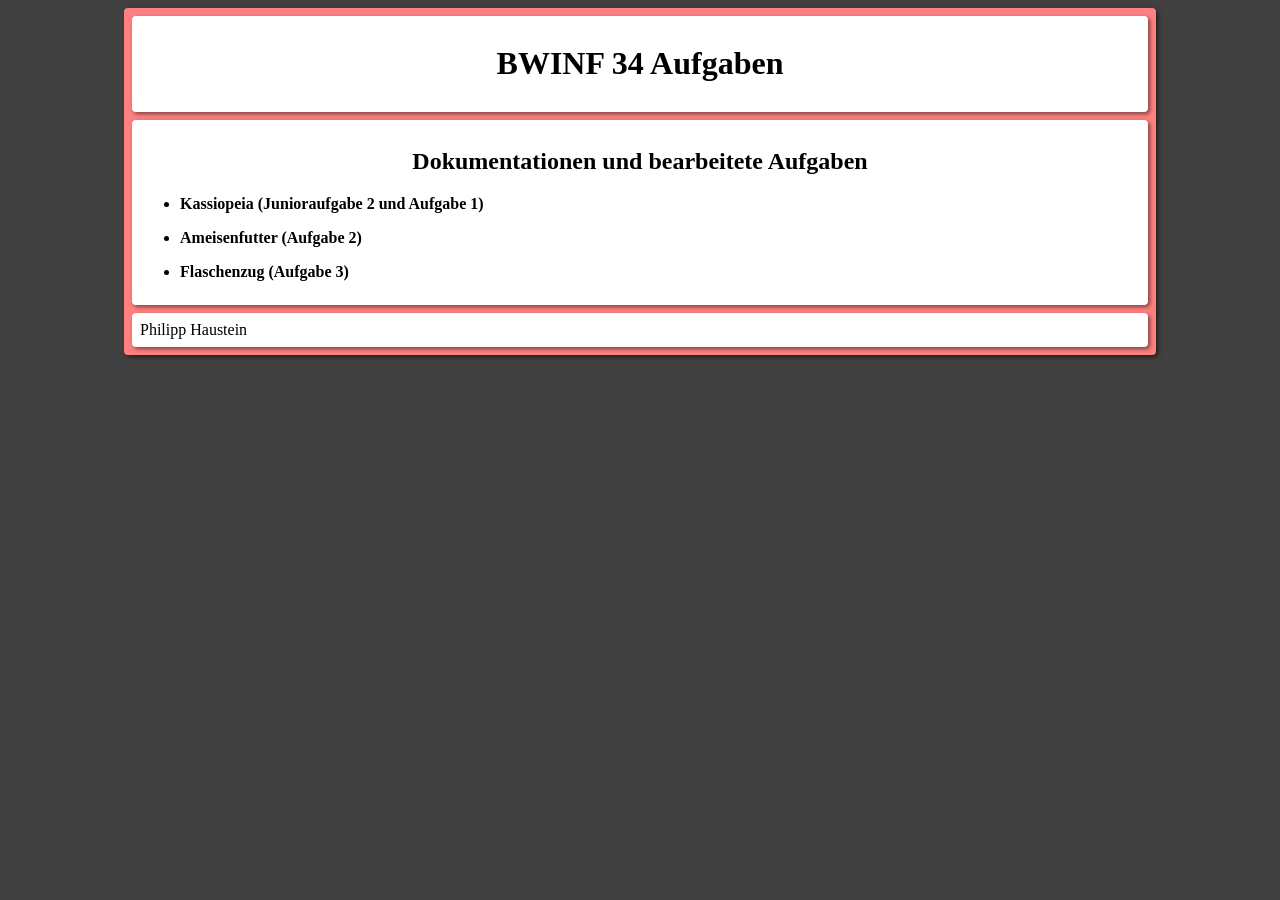
<file: index.html>
<!DOCTYPE html>
<!--
To change this license header, choose License Headers in Project Properties.
To change this template file, choose Tools | Templates
and open the template in the editor.
-->
<html>
    <head>
        <title>BWINF 34 Aufgaben</title>
        <meta charset="UTF-8">
        <link rel="stylesheet" href="index.css"/>
    </head>
    <body>
        <div id="main">
            <header>
                <h1>BWINF 34 Aufgaben</h1>
            </header>
            <article>
                <h2>Dokumentationen und bearbeitete Aufgaben</h2>
                <ul>
                    <p><li><strong><a class="blacklink" href="Kassiopeia/KassiopeiaDoc.html">Kassiopeia (Junioraufgabe 2 und Aufgabe 1)</a></strong></li></p>
                    <p><li><strong><a class="blacklink" href="Ameisenfutter/AmeisenfutterDoc.html">Ameisenfutter (Aufgabe 2)</a></strong></li></p>
                    <p><li><strong><a class="blacklink" href="Flaschenzug/FlaschenzugDoc.html">Flaschenzug (Aufgabe 3)</a></strong></li></p>
                </ul>
            </article>
            <footer>
                Philipp Haustein
            </footer>
        </div>
    </body>
</html>
</file>
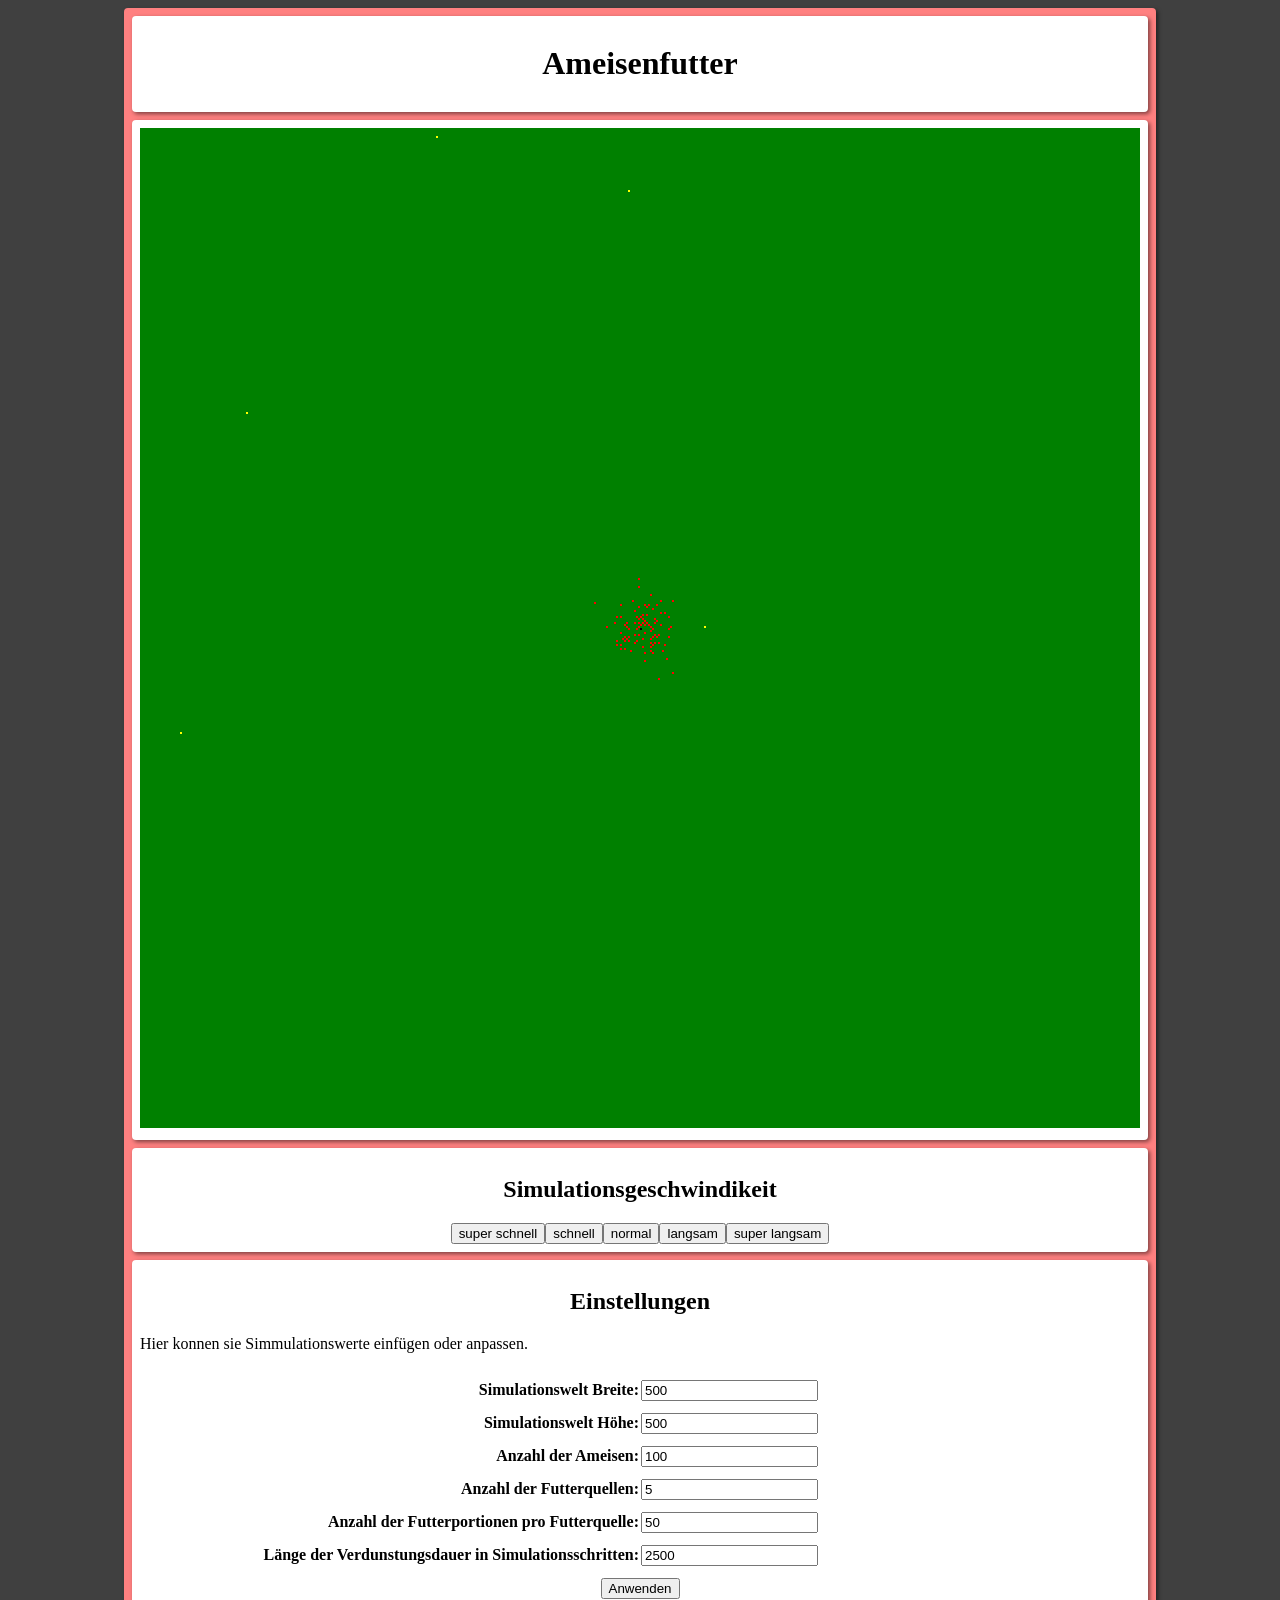
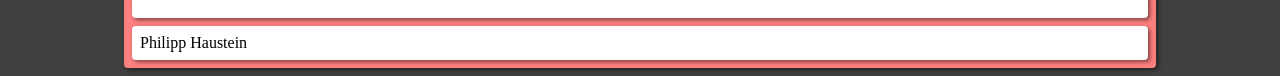
<file: Ameisenfutter/Ameisenfutter.html>
<!DOCTYPE html>
<html>
    <head>
        <title>Ameisenfutter</title>
        <meta charset="UTF-8">
        <link rel="stylesheet" href="../index.css"/>
        <script src="Src/Ant.js"></script>
        <script src="Src/Food.js"></script>
        <script src="Src/World.js"></script>
        <script src="Src/Ameisenfutter.js"></script>
    </head>
    <body onload="onload()" onunload="onunload()">
        <div id="main">
            <header>
                <h1>Ameisenfutter</h1>
            </header>
            <article id="article">
                <div id="content" style="display: table; margin-left:auto; margin-right: auto;">
                    <canvas width="1000" height="1000" id="canvas"></canvas>
                </div>
            </article>
            <article>
                <h2>Simulationsgeschwindikeit</h2>
                <div style="display: table; margin-left:auto; margin-right: auto;">
                    <button onclick="setspeed(2)">super schnell</button>
                    <button onclick="setspeed(5)">schnell</button>
                    <button onclick="setspeed(10)">normal</button>
                    <button onclick="setspeed(25)">langsam</button>
                    <button onclick="setspeed(50)">super langsam</button>
                </div>
            </article>
            <article>
                <h2>Einstellungen</h2>
                <p>
                    Hier konnen sie Simmulationswerte einfügen oder anpassen.
                </p>
                <div style="display: table; margin-left:auto; margin-right: auto;">
                    <form action="javascript:void(0);" method="get" onsubmit="update(event)">
                        <table width="1000px" style="border-collapse: separate;border-spacing: 0 10px;">
                            <tr>
                                <td width="50%" style="text-align: right;"><strong>Simulationswelt Breite:</strong></td>
                                <td width="50%"><input type="text" name="sizex" value="500"/></td>
                            </tr>
                            <tr>
                                <td width="50%" style="text-align: right;"><strong>Simulationswelt Höhe:</strong></td>
                                <td width="50%"><input type="text" name="sizey" value="500"/></td>
                            </tr>
                            <tr>
                                <td width="50%" style="text-align: right;"><strong>Anzahl der Ameisen:</strong></td>
                                <td width="50%"><input type="text" name="a_count" value="100"/></td>
                            </tr>
                            <tr>
                                <td width="50%" style="text-align: right;"><strong>Anzahl der Futterquellen:</strong></td>
                                <td width="50%"><input type="text" name="f_count" value="5"/></td>
                            </tr>
                            <tr>
                                <td width="50%" style="text-align: right;"><strong>Anzahl der Futterportionen pro Futterquelle:</strong></td>
                                <td width="50%"><input type="text" name="f_amount" value="50"/></td>
                            </tr>
                            <tr>
                                <td width="50%" style="text-align: right;"><strong>Länge der Verdunstungsdauer in Simulationsschritten:</strong></td>
                                <td width="50%"><input type="text" name="p_duration" value="2500"/></td>
                            </tr>
                            <tr>
                                <td colspan="2" style="text-align: center;"><input type="submit" value="Anwenden"/></td>
                            </tr>
                        </table>
                    </form>
                </div>
            </article>
            <footer>
                Philipp Haustein
            </footer>
        </div>
    </body>
</html>
</file>
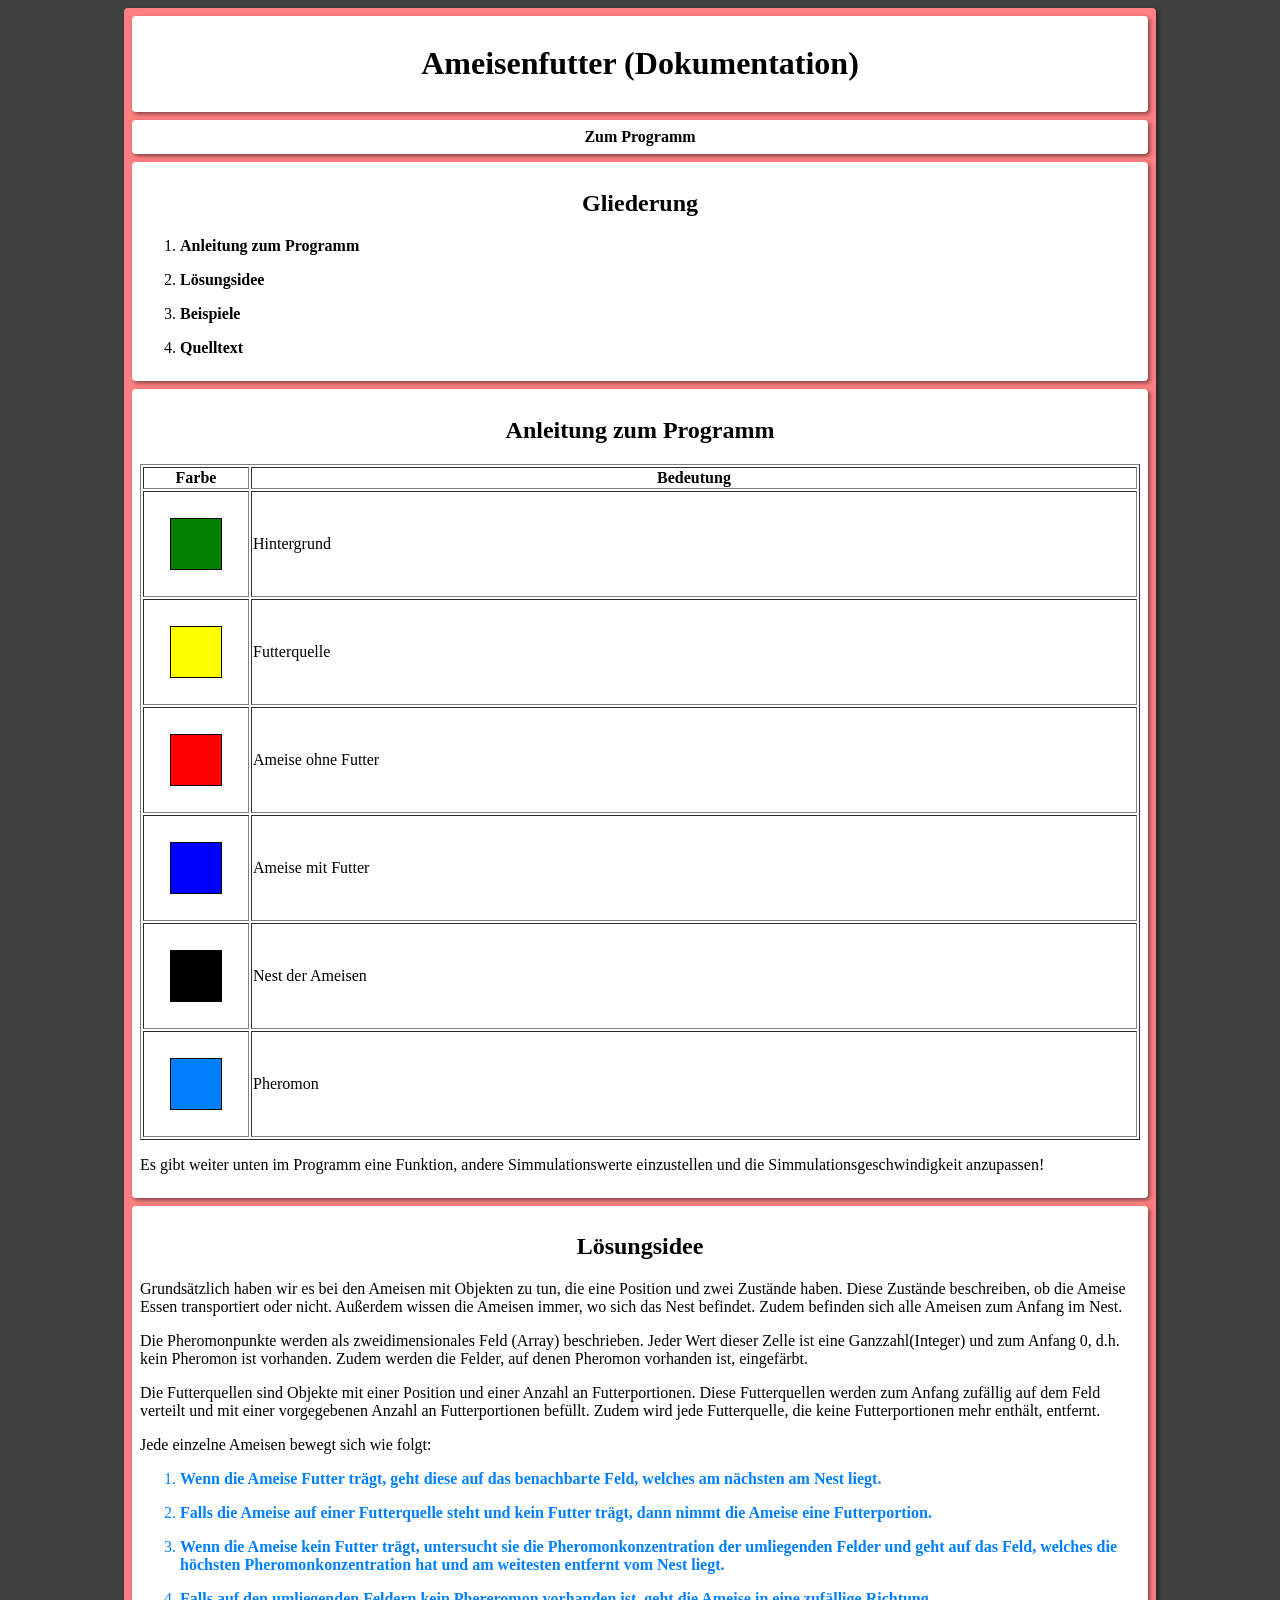
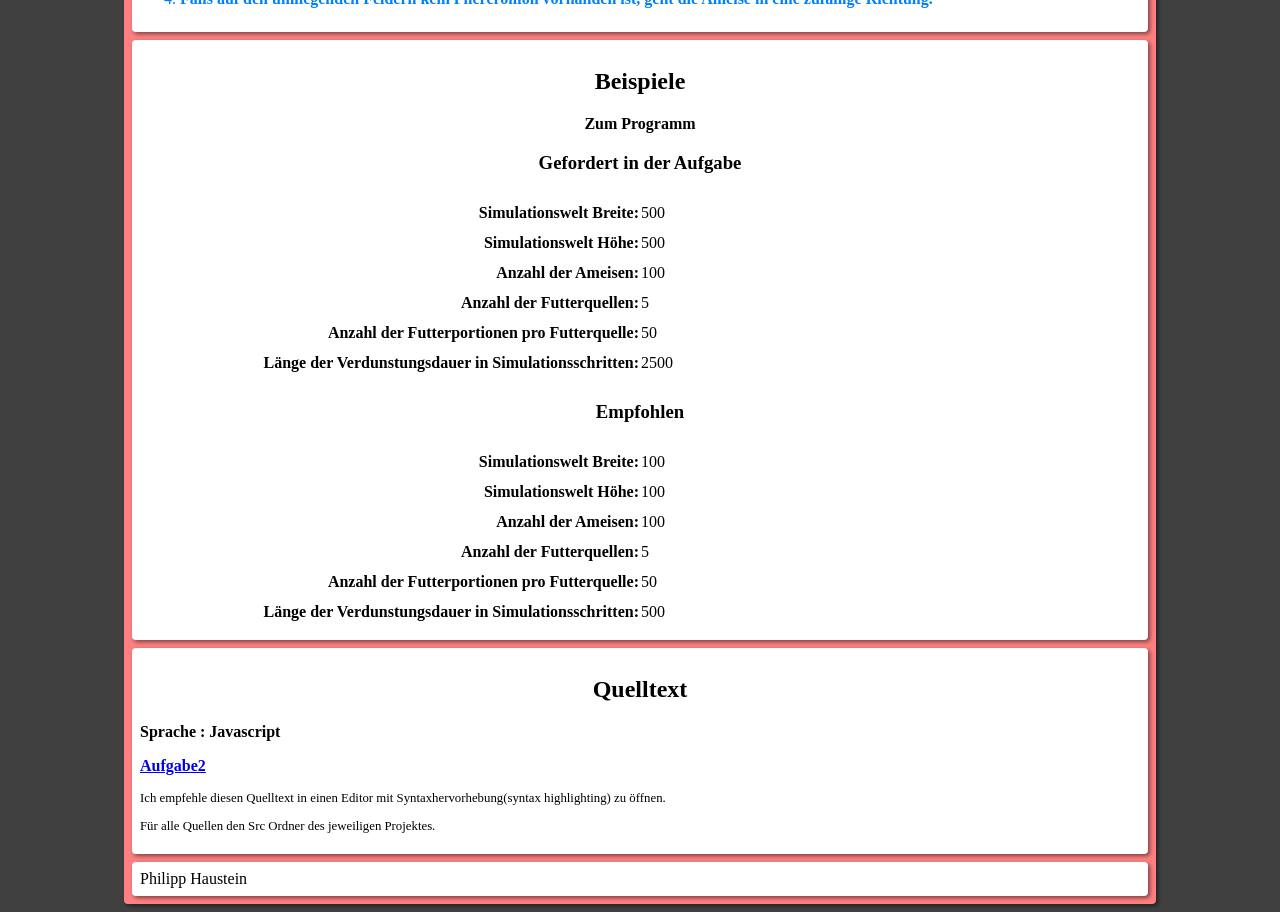
<file: Ameisenfutter/AmeisenfutterDoc.html>
<!DOCTYPE html>
<html>
        <head>
        <title>Ameisenfutter (Dokumentation)</title>
        <meta charset="UTF-8">
        <link rel="stylesheet" href="../index.css"/>
    </head>
    <body>
        <div id="main">
            <header>
                <h1>Ameisenfutter (Dokumentation)</h1>
            </header>
            <article class="tacenter">
                <strong><a href="Ameisenfutter.html" class="blacklink">Zum Programm</a></strong>
            </article>
            <article>
                <h2>Gliederung</h2>
                <ol>
                    <p><li><strong><a onclick="document.getElementById('AnleitungzumProgramm').scrollIntoView();">Anleitung zum Programm</a></strong></li></p>
                    <p><li><strong><a onclick="document.getElementById('Loesungsidee').scrollIntoView();">Lösungsidee</a></strong></li></p>
                    <p><li><strong><a onclick="document.getElementById('Beispiele').scrollIntoView();">Beispiele</a></strong></li></p>
                    <p><li><strong><a onclick="document.getElementById('Quelltext').scrollIntoView();">Quelltext</a></strong></li></p>
                </ol>
            </article>
            <article id="AnleitungzumProgramm">
                <h2>Anleitung zum Programm</h2>
                <table border="1px" width="100%">
                    <tr>
                        <th>Farbe</th>
                        <th>Bedeutung</th>
                    </tr>
                    <tr>
                        <td width="100px" height="100px"><div style="width:50px;height:50px;border:1px solid #000;margin:25px; background-color: #008000;"></div></td>
                        <td>
                           Hintergrund
                        </td>
                    </tr>
                    <tr>
                        <td width="100px" height="100px"><div style="width:50px;height:50px;border:1px solid #000;margin:25px; background-color: #FFFF00;"></div></td>
                        <td>
                           Futterquelle
                        </td>
                    </tr>
                    <tr>
                        <td width="100px" height="100px"><div style="width:50px;height:50px;border:1px solid #000;margin:25px; background-color: #FF0000;"></div></td>
                        <td>
                           Ameise ohne Futter
                        </td>
                    </tr>
                    <tr>
                        <td width="100px" height="100px"><div style="width:50px;height:50px;border:1px solid #000;margin:25px; background-color: #0000FF;"></div></td>
                        <td>
                           Ameise mit Futter
                        </td>
                    </tr>
                    <tr>
                        <td width="100px" height="100px"><div style="width:50px;height:50px;border:1px solid #000;margin:25px; background-color: #000000;"></div></td>
                        <td>
                           Nest der Ameisen
                        </td>
                    </tr>
                    <tr>
                        <td width="100px" height="100px"><div style="width:50px;height:50px;border:1px solid #000;margin:25px; background-color: #0080FF;"></div></td>
                        <td>
                           Pheromon
                        </td>
                    </tr>
                </table>
                <p>
                    Es gibt weiter unten im Programm eine Funktion, andere Simmulationswerte
                    einzustellen und die Simmulationsgeschwindigkeit anzupassen!
                </p>
            </article>
            <article id="Loesungsidee">
                <h2>Lösungsidee</h2>
                <p>
                    Grundsätzlich haben wir es bei den Ameisen mit Objekten zu tun, die eine
                    Position und zwei Zustände haben. Diese Zustände beschreiben, ob die 
                    Ameise Essen transportiert oder nicht. Außerdem wissen die Ameisen 
                    immer, wo sich das Nest befindet. Zudem befinden sich alle Ameisen 
                    zum Anfang im Nest.
                </p>
                <p>    
                    Die Pheromonpunkte werden als zweidimensionales Feld (Array)
                    beschrieben. Jeder Wert dieser Zelle ist eine Ganzzahl(Integer) 
                    und zum Anfang 0, d.h. kein Pheromon ist vorhanden. Zudem werden 
                    die Felder, auf denen Pheromon vorhanden ist, eingefärbt.
                </p>
                <p> 
                    Die Futterquellen sind Objekte mit einer Position und einer
                    Anzahl an Futterportionen. Diese Futterquellen werden zum Anfang
                    zufällig auf dem Feld verteilt und mit einer vorgegebenen Anzahl
                    an Futterportionen befüllt. Zudem wird jede Futterquelle, die
                    keine Futterportionen mehr enthält, entfernt.
                </p>
                <p>
                    Jede einzelne Ameisen bewegt sich wie folgt:
                </p>
                <ol>
                    <p><li style="color:#0080FF;"><strong>
                        Wenn die Ameise Futter trägt, geht diese auf das benachbarte 
                        Feld, welches am nächsten am Nest liegt.
                    </strong></li></p>
                    <p><li style="color:#0080FF;"><strong>
                        Falls die Ameise auf einer Futterquelle steht und kein Futter
                        trägt, dann nimmt die Ameise eine Futterportion.
                    </strong></li></p>
                    <p><li style="color:#0080FF;"><strong>
                        Wenn die Ameise kein Futter trägt, untersucht sie die Pheromonkonzentration
                        der umliegenden Felder und geht auf das Feld, welches die höchsten Pheromonkonzentration
                        hat und  am weitesten entfernt vom Nest liegt.
                    </strong></li></p>
                    <p><li style="color:#0080FF;"><strong>
                        Falls auf den umliegenden Feldern kein Phereromon vorhanden
                        ist, geht die Ameise in eine zufällige Richtung.
                    </strong></li></p>
                </ol>
            </article>
            <article id="Beispiele">
                <h2>Beispiele</h2>
                <p style="text-align: center;"><a href="Ameisenfutter.html" class="blacklink"><strong>Zum Programm</strong></a></p>
                <h3>Gefordert in der Aufgabe</h3>
                <table width="1000px" style="border-collapse: separate;border-spacing: 0 10px;">
                    <tr>
                        <td width="50%" style="text-align: right;"><strong>Simulationswelt Breite:</strong></td>
                        <td width="50%">500</td>
                    </tr>
                    <tr>
                        <td width="50%" style="text-align: right;"><strong>Simulationswelt Höhe:</strong></td>
                        <td width="50%">500</td>
                    </tr>
                    <tr>
                        <td width="50%" style="text-align: right;"><strong>Anzahl der Ameisen:</strong></td>
                        <td width="50%">100</td>
                    </tr>
                    <tr>
                        <td width="50%" style="text-align: right;"><strong>Anzahl der Futterquellen:</strong></td>
                        <td width="50%">5</td>
                    </tr>
                    <tr>
                        <td width="50%" style="text-align: right;"><strong>Anzahl der Futterportionen pro Futterquelle:</strong></td>
                        <td width="50%">50</td>
                    </tr>
                    <tr>
                        <td width="50%" style="text-align: right;"><strong>Länge der Verdunstungsdauer in Simulationsschritten:</strong></td>
                        <td width="50%">2500</td>
                    </tr>
                </table>
                <h3>Empfohlen</h3>
                <table width="1000px" style="border-collapse: separate;border-spacing: 0 10px;">
                    <tr>
                        <td width="50%" style="text-align: right;"><strong>Simulationswelt Breite:</strong></td>
                        <td width="50%">100</td>
                    </tr>
                    <tr>
                        <td width="50%" style="text-align: right;"><strong>Simulationswelt Höhe:</strong></td>
                        <td width="50%">100</td>
                    </tr>
                    <tr>
                        <td width="50%" style="text-align: right;"><strong>Anzahl der Ameisen:</strong></td>
                        <td width="50%">100</td>
                    </tr>
                    <tr>
                        <td width="50%" style="text-align: right;"><strong>Anzahl der Futterquellen:</strong></td>
                        <td width="50%">5</td>
                    </tr>
                    <tr>
                        <td width="50%" style="text-align: right;"><strong>Anzahl der Futterportionen pro Futterquelle:</strong></td>
                        <td width="50%">50</td>
                    </tr>
                    <tr>
                        <td width="50%" style="text-align: right;"><strong>Länge der Verdunstungsdauer in Simulationsschritten:</strong></td>
                        <td width="50%">500</td>
                    </tr>
                </table>
            </article>
            <article id="Quelltext">
                <h2>Quelltext</h2>
                <p><strong>Sprache : Javascript</strong></p>
                <p><strong><a href="./Assets/Quelltext/Aufgabe2.js">Aufgabe2</a></strong></p>
                <p class="tiny">Ich empfehle diesen Quelltext in einen Editor mit Syntaxhervorhebung(syntax highlighting) zu öffnen.</p>
                <p class="tiny">Für alle Quellen den Src Ordner des jeweiligen Projektes.</p>
            </article>
            <footer>
                Philipp Haustein
            </footer>
        </div>
    </body>
</html>
</file>
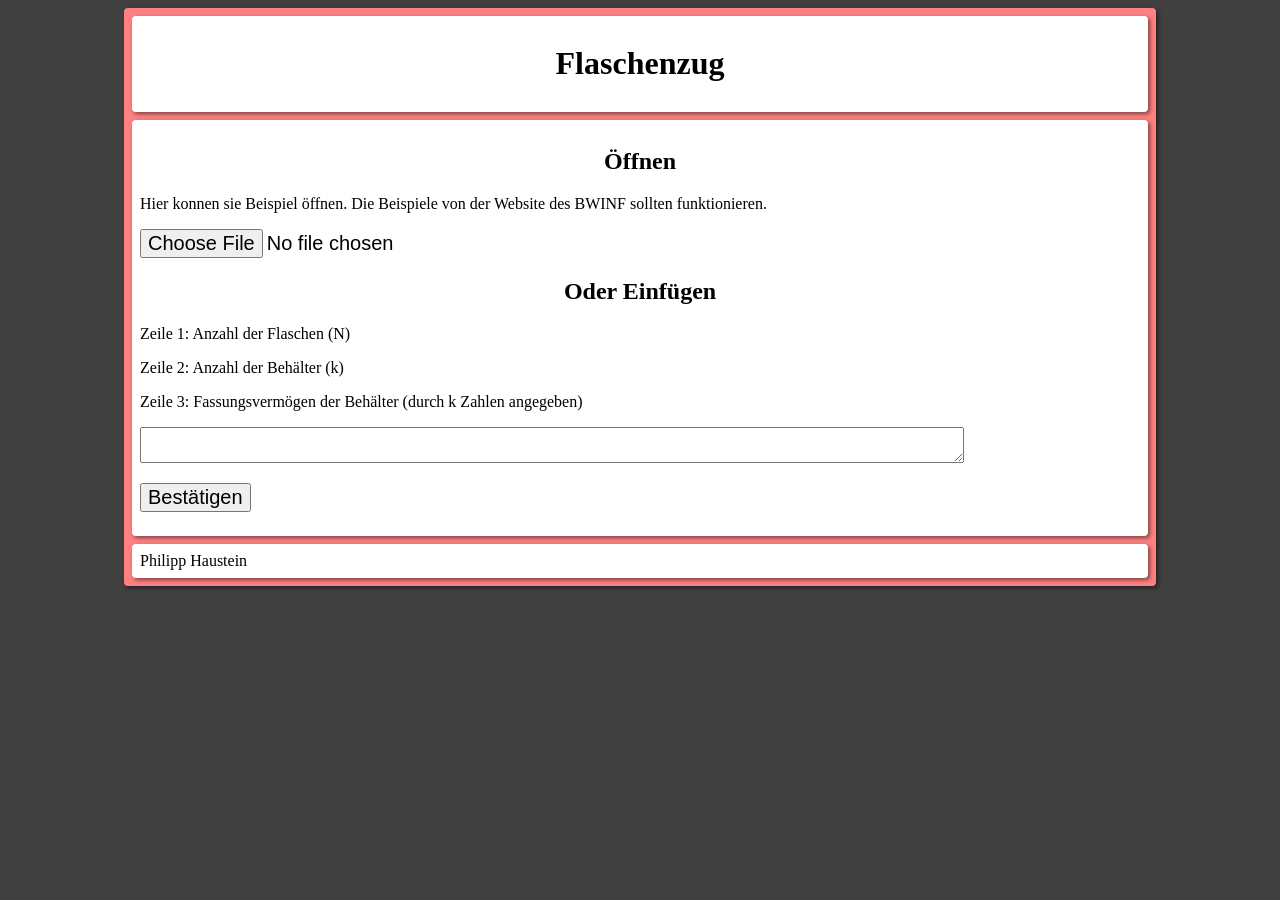
<file: Flaschenzug/Flaschenzug.html>
<!DOCTYPE html>
<html>
    <head>
        <title>Flaschenzug</title>
        <meta charset="UTF-8">
        <link rel="stylesheet" href="../index.css"/>
        <script src="Src/Flaschenzug.js"></script>
    </head>
    <body onload="onload()">
        <div id="main">
            <header>
                <h1>Flaschenzug</h1>
            </header>
            <div id="result">
                
            </div>
            <article id="open">
                <div>
                    <h2>Öffnen</h2>
                    <p>
                        Hier konnen sie Beispiel öffnen. Die Beispiele von der Website
                        des BWINF sollten funktionieren.
                    </p>
                    <form method="post">
                        <input id="file" type="file" accept="text/plain" style="font-size:15pt;"/>
                    </form>
                    <h2>Oder Einfügen</h2>
                    <p>
                        Zeile 1: Anzahl der Flaschen (N)
                    </p>
                    <p>
                        Zeile 2: Anzahl der Behälter (k)
                    </p>
                    <p>
                        Zeile 3: Fassungsvermögen der Behälter (durch k Zahlen angegeben) 
                    </p>
                    <p><textarea cols="100" rows="2" id="Text"></textarea></p>
                    <p><button style="font-size:15pt;" onclick="Submit()">Bestätigen</button></p>
                </div>
            </article>
            <footer>
                Philipp Haustein
            </footer>
        </div>
    </body>
</html>
</file>
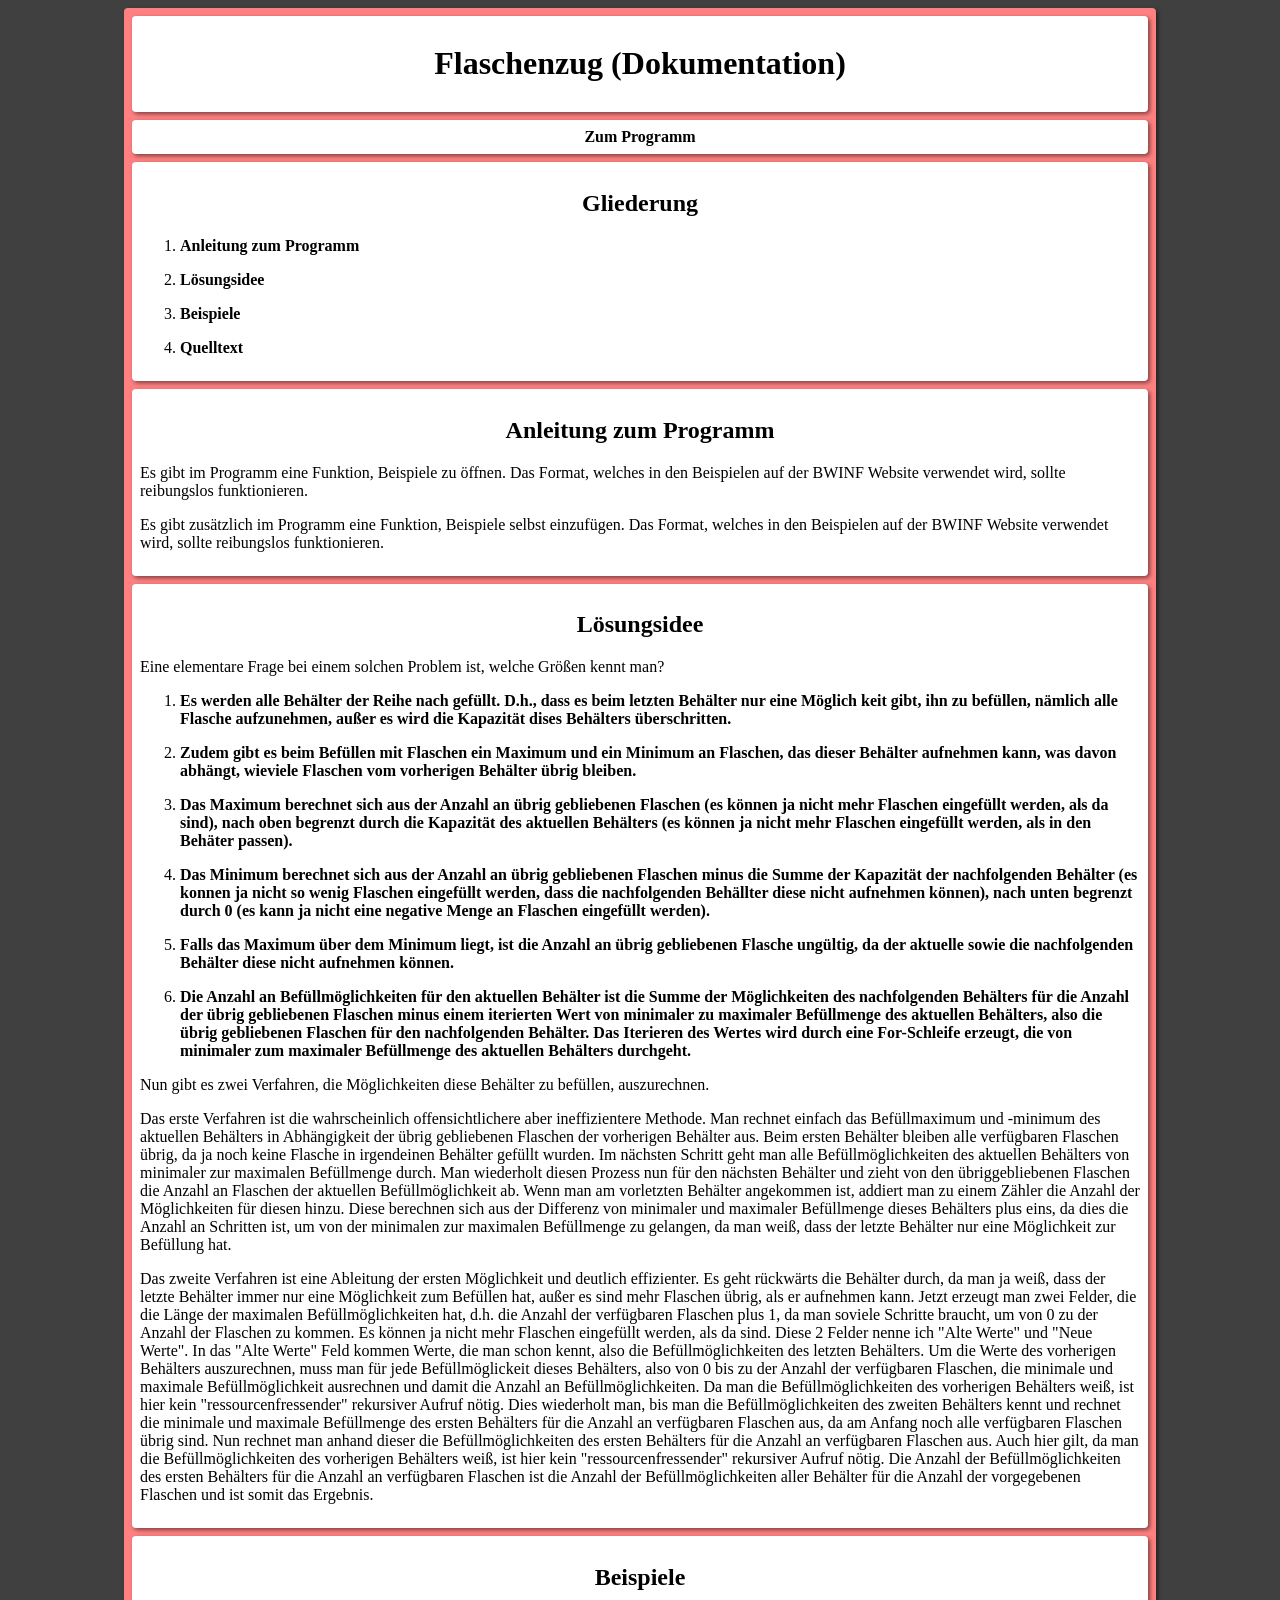
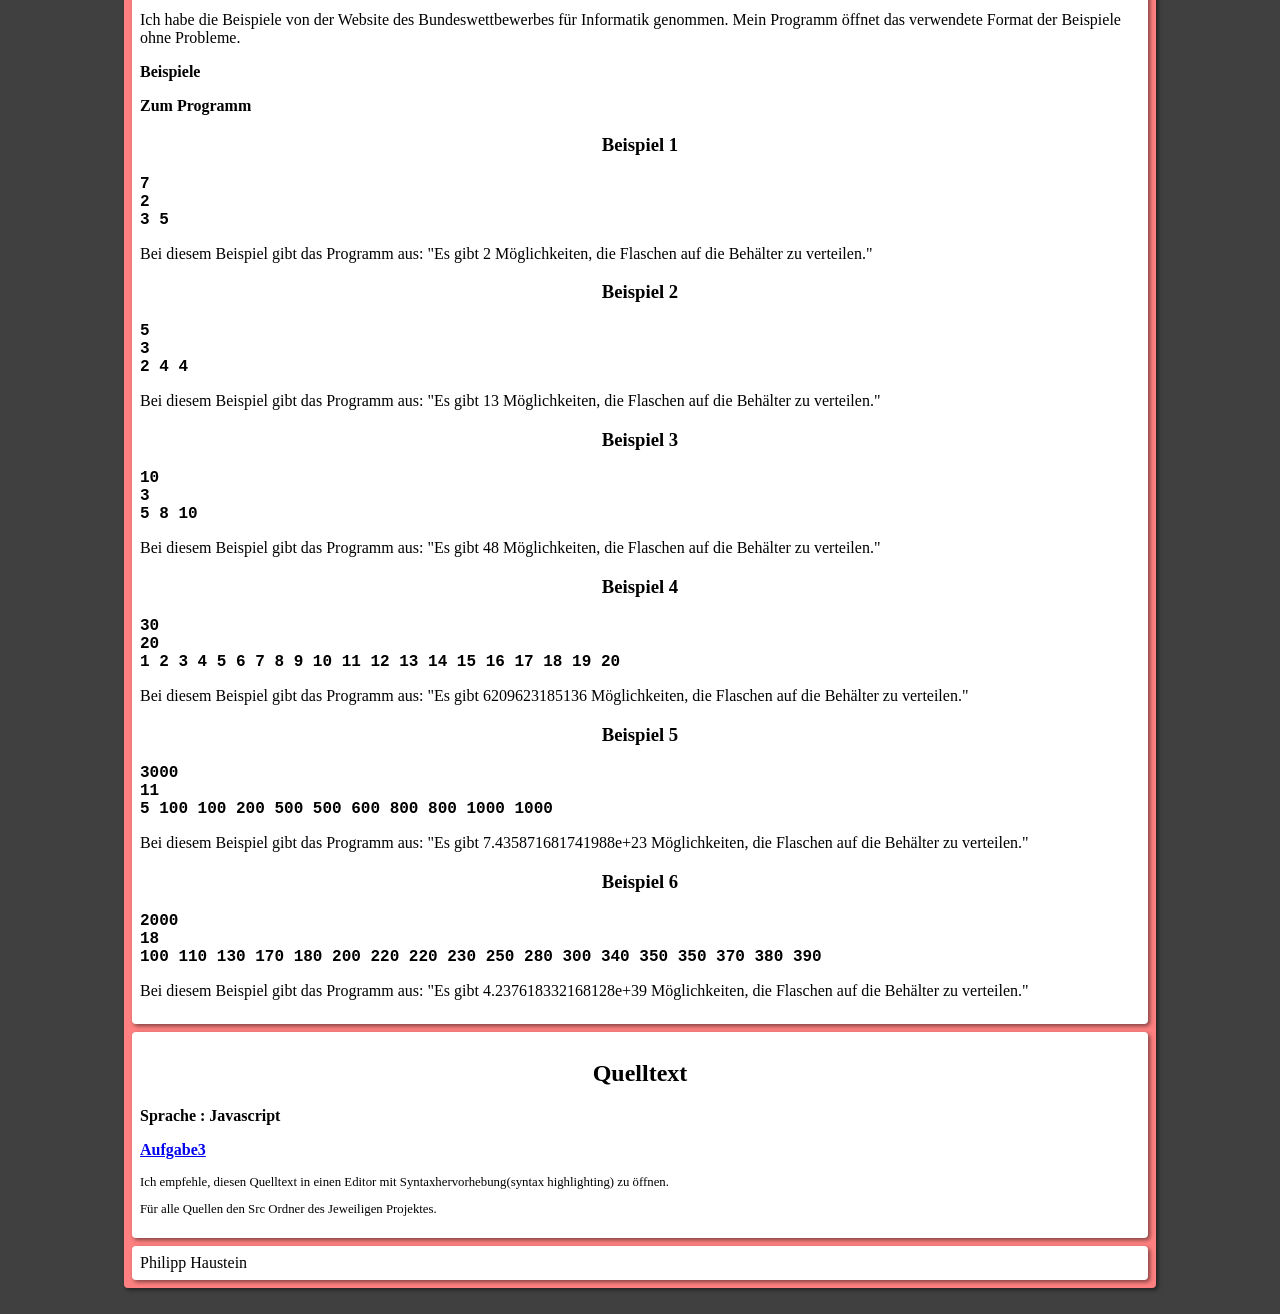
<file: Flaschenzug/FlaschenzugDoc.html>
<!DOCTYPE html>
<html>
    <head>
        <title>Flaschenzug (Dokumentation)</title>
        <meta charset="UTF-8">
        <link rel="stylesheet" href="../index.css"/>
    </head>
    <body onload="onload()">
        <div id="main">
            <header>
                <h1>Flaschenzug (Dokumentation)</h1>
            </header>
            <article class="tacenter">
                <strong><a href="Flaschenzug.html" class="blacklink">Zum Programm</a></strong>
            </article>
            <article>
                <h2>Gliederung</h2>
                <ol>
                    <p><li><strong><a onclick="document.getElementById('AnleitungzumProgramm').scrollIntoView();">Anleitung zum Programm</a></strong></li></p>
                    <p><li><strong><a onclick="document.getElementById('Loesungsidee').scrollIntoView();">Lösungsidee</a></strong></li></p>
                    <p><li><strong><a onclick="document.getElementById('Beispiele').scrollIntoView();">Beispiele</a></strong></li></p>
                    <p><li><strong><a onclick="document.getElementById('Quelltext').scrollIntoView();">Quelltext</a></strong></li></p>
                </ol>
            </article>
            <article id="AnleitungzumProgramm">
                <h2>Anleitung zum Programm</h2>
                <p>
                    Es gibt im Programm eine Funktion, Beispiele zu öffnen. Das Format,
                    welches in den Beispielen auf der BWINF Website verwendet wird, sollte 
                    reibungslos funktionieren.
                </p>
                <p>
                    Es gibt zusätzlich im Programm eine Funktion, Beispiele selbst einzufügen. 
                    Das Format, welches in den Beispielen auf der BWINF Website verwendet wird,
                    sollte reibungslos funktionieren.
                </p>
            </article>
            <article id="Loesungsidee">
                <h2>Lösungsidee</h2>
                <p>
                    Eine elementare Frage bei einem solchen Problem ist, welche Größen
                    kennt man?
                </p>
                <ol>
                    <p><li><strong>
                        Es werden alle Behälter der Reihe nach gefüllt.
                        D.h., dass es beim letzten Behälter nur eine Möglich keit gibt, ihn
                        zu befüllen, nämlich alle Flasche aufzunehmen, außer es wird die Kapazität
                        dises Behälters überschritten.
                    </strong></li></p>
                    <p><li><strong>
                        Zudem gibt es beim Befüllen
                        mit Flaschen ein Maximum und ein Minimum an Flaschen, das dieser
                        Behälter aufnehmen kann, was davon abhängt, wieviele Flaschen vom
                        vorherigen Behälter übrig bleiben.
                    </strong></li></p>
                    <p><li><strong>
                        Das Maximum berechnet sich
                        aus der Anzahl an übrig gebliebenen Flaschen (es können
                        ja nicht mehr Flaschen eingefüllt werden, als da sind), nach oben 
                        begrenzt durch die Kapazität des aktuellen Behälters (es können
                        ja nicht mehr Flaschen eingefüllt werden, als in den Behäter passen).
                    </strong></li></p>
                    <p><li><strong>
                        Das Minimum berechnet sich aus der Anzahl an übrig gebliebenen 
                        Flaschen minus die Summe der Kapazität der nachfolgenden Behälter
                        (es konnen ja nicht so wenig Flaschen eingefüllt werden, dass
                        die nachfolgenden Behällter diese nicht aufnehmen können), nach unten
                        begrenzt durch 0 (es kann ja nicht eine negative Menge an Flaschen
                        eingefüllt werden).
                    </strong></li></p>
                    <p><li><strong>
                        Falls das Maximum über dem Minimum liegt, ist
                        die Anzahl an übrig gebliebenen Flasche ungültig, da der aktuelle
                        sowie die nachfolgenden Behälter diese nicht aufnehmen können.
                    </strong></li></p>
                    <p><li><strong>
                        Die Anzahl an Befüllmöglichkeiten für den aktuellen Behälter
                        ist die Summe der Möglichkeiten
                        des nachfolgenden Behälters für die Anzahl der übrig gebliebenen
                        Flaschen minus einem iterierten Wert von minimaler zu maximaler 
                        Befüllmenge des aktuellen Behälters, also die übrig gebliebenen
                        Flaschen für den nachfolgenden Behälter.
                        Das Iterieren des Wertes wird durch eine For-Schleife erzeugt,
                        die von minimaler zum maximaler Befüllmenge des aktuellen Behälters durchgeht.
                    </strong></li></p>
                </ol>  
                <p>
                    Nun gibt es zwei Verfahren, die Möglichkeiten diese Behälter
                    zu befüllen, auszurechnen.
                </p>
                <p>
                    Das erste Verfahren ist die wahrscheinlich offensichtlichere 
                    aber ineffizientere Methode. Man rechnet einfach das Befüllmaximum
                    und -minimum des aktuellen Behälters in Abhängigkeit der übrig gebliebenen
                    Flaschen der vorherigen Behälter aus. Beim ersten Behälter bleiben
                    alle verfügbaren Flaschen übrig, da ja noch keine Flasche in irgendeinen
                    Behälter gefüllt wurden. Im nächsten Schritt geht man alle Befüllmöglichkeiten
                    des aktuellen Behälters von minimaler zur maximalen Befüllmenge durch.
                    Man wiederholt diesen Prozess nun für den nächsten Behälter und zieht von
                    den übriggebliebenen Flaschen die Anzahl an Flaschen der aktuellen
                    Befüllmöglichkeit ab. Wenn man am vorletzten Behälter angekommen ist,
                    addiert man zu einem Zähler die Anzahl der Möglichkeiten für diesen
                    hinzu. Diese berechnen sich aus der Differenz von minimaler und
                    maximaler Befüllmenge dieses Behälters plus eins, da dies die
                    Anzahl an Schritten ist, um von der minimalen zur maximalen Befüllmenge
                    zu gelangen, da man weiß, dass der letzte Behälter nur eine Möglichkeit
                    zur Befüllung hat.
                </p>
                <p>
                    Das zweite Verfahren ist eine Ableitung der ersten Möglichkeit
                    und deutlich effizienter. Es geht rückwärts die Behälter
                    durch, da man ja weiß, dass der letzte Behälter immer nur eine
                    Möglichkeit zum Befüllen hat, außer es sind mehr Flaschen übrig, als
                    er aufnehmen kann. Jetzt erzeugt man zwei Felder, die die Länge der
                    maximalen Befüllmöglichkeiten hat, d.h. die Anzahl der verfügbaren Flaschen
                    plus 1, da man soviele Schritte braucht, um von 0 zu der Anzahl
                    der Flaschen zu kommen. Es können ja nicht mehr Flaschen eingefüllt
                    werden, als da sind. Diese 2 Felder nenne ich "Alte Werte" und "Neue Werte".
                    In das "Alte Werte" Feld kommen Werte, die man schon kennt, also
                    die Befüllmöglichkeiten des letzten Behälters. Um die Werte des 
                    vorherigen Behälters auszurechnen, muss man für jede Befüllmöglickeit
                    dieses Behälters, also von 0 bis zu der Anzahl der verfügbaren Flaschen,
                    die minimale und maximale Befüllmöglichkeit ausrechnen und damit 
                    die Anzahl an Befüllmöglichkeiten. Da man die Befüllmöglichkeiten des
                    vorherigen Behälters weiß, ist hier kein "ressourcenfressender"
                    rekursiver Aufruf nötig. Dies wiederholt man, bis man die Befüllmöglichkeiten
                    des zweiten Behälters kennt und rechnet die minimale und maximale
                    Befüllmenge des ersten Behälters für die Anzahl an verfügbaren
                    Flaschen aus, da am Anfang noch alle verfügbaren Flaschen übrig sind.
                    Nun rechnet man anhand dieser die Befüllmöglichkeiten des ersten Behälters
                    für die Anzahl an verfügbaren Flaschen aus. Auch hier gilt, da man 
                    die Befüllmöglichkeiten des
                    vorherigen Behälters weiß, ist hier kein "ressourcenfressender"
                    rekursiver Aufruf nötig. Die Anzahl der Befüllmöglichkeiten des ersten Behälters
                    für die Anzahl an verfügbaren Flaschen ist die Anzahl der Befüllmöglichkeiten 
                    aller Behälter für die Anzahl der vorgegebenen Flaschen und ist
                    somit das Ergebnis.
                </p>
            </article>
            <article id="Beispiele">
                <h2>Beispiele</h2>
                <p>
                    Ich habe die Beispiele von der Website des Bundeswettbewerbes für 
                    Informatik genommen. Mein Programm öffnet das verwendete Format 
                    der Beispiele ohne Probleme.
                </p>
                <p><a href="http://www.bundeswettbewerb-informatik.de/aktuell/1-runde/material-341/" class="blacklink"><strong>Beispiele</strong></a></p>
                <p><a href="Flaschenzug.html" class="blacklink"><strong>Zum Programm</strong></a></p>
                <h3>Beispiel 1</h3>
                <p style="font-family: 'Lucida Console', Monaco, monospace;"><strong>
                    7<br />
                    2<br />
                    3 5<br />
                </strong></p>
                <p>
                    Bei diesem Beispiel gibt das Programm aus: "Es gibt 2 Möglichkeiten, die Flaschen auf die Behälter zu verteilen."
                </p>
                <h3>Beispiel 2</h3>
                <p style="font-family: 'Lucida Console', Monaco, monospace;"><strong>
                    5<br />
                    3<br />
                    2 4 4<br />
                </strong></p>
                <p>
                    Bei diesem Beispiel gibt das Programm aus: "Es gibt 13 Möglichkeiten, die Flaschen auf die Behälter zu verteilen."
                </p>
                <h3>Beispiel 3</h3>
                <p style="font-family: 'Lucida Console', Monaco, monospace;"><strong>
                    10<br />
                    3<br />
                    5 8 10<br />
                </strong></p>
                <p>
                    Bei diesem Beispiel gibt das Programm aus: "Es gibt 48 Möglichkeiten, die Flaschen auf die Behälter zu verteilen."
                </p>
                <h3>Beispiel 4</h3>
                <p style="font-family: 'Lucida Console', Monaco, monospace;"><strong>
                    30<br />
                    20<br />
                    1 2 3 4 5 6 7 8 9 10 11 12 13 14 15 16 17 18 19 20<br />
                </strong></p>
                <p>
                    Bei diesem Beispiel gibt das Programm aus: "Es gibt 6209623185136 Möglichkeiten, die Flaschen auf die Behälter zu verteilen."
                </p>
                <h3>Beispiel 5</h3>
                <p style="font-family: 'Lucida Console', Monaco, monospace;"><strong>
                    3000<br />
                    11<br />
                    5 100 100 200 500 500 600 800 800 1000 1000<br />
                </strong></p>
                <p>
                    Bei diesem Beispiel gibt das Programm aus: "Es gibt 7.435871681741988e+23 Möglichkeiten, die Flaschen auf die Behälter zu verteilen."
                </p>
                <h3>Beispiel 6</h3>
                <p style="font-family: 'Lucida Console', Monaco, monospace;"><strong>
                    2000<br />
                    18<br />
                    100 110 130 170 180 200 220 220 230 250 280 300 340 350 350 370 380 390<br />
                </strong></p>
                <p>
                    Bei diesem Beispiel gibt das Programm aus: "Es gibt 4.237618332168128e+39 Möglichkeiten, die Flaschen auf die Behälter zu verteilen."
                </p>
            </article>
            <article id="Quelltext">
                <h2>Quelltext</h2>
                <p><strong>Sprache : Javascript</strong></p>
                <p><strong><a href="./Assets/Quelltext/Aufgabe3.js">Aufgabe3</a></strong></p>
                <p class="tiny">Ich empfehle, diesen Quelltext in einen Editor mit Syntaxhervorhebung(syntax highlighting) zu öffnen.</p>
                <p class="tiny">Für alle Quellen den Src Ordner des Jeweiligen Projektes.</p>
            </article>
            <footer>
                Philipp Haustein
            </footer>
        </div>
    </body>
</html>
</file>
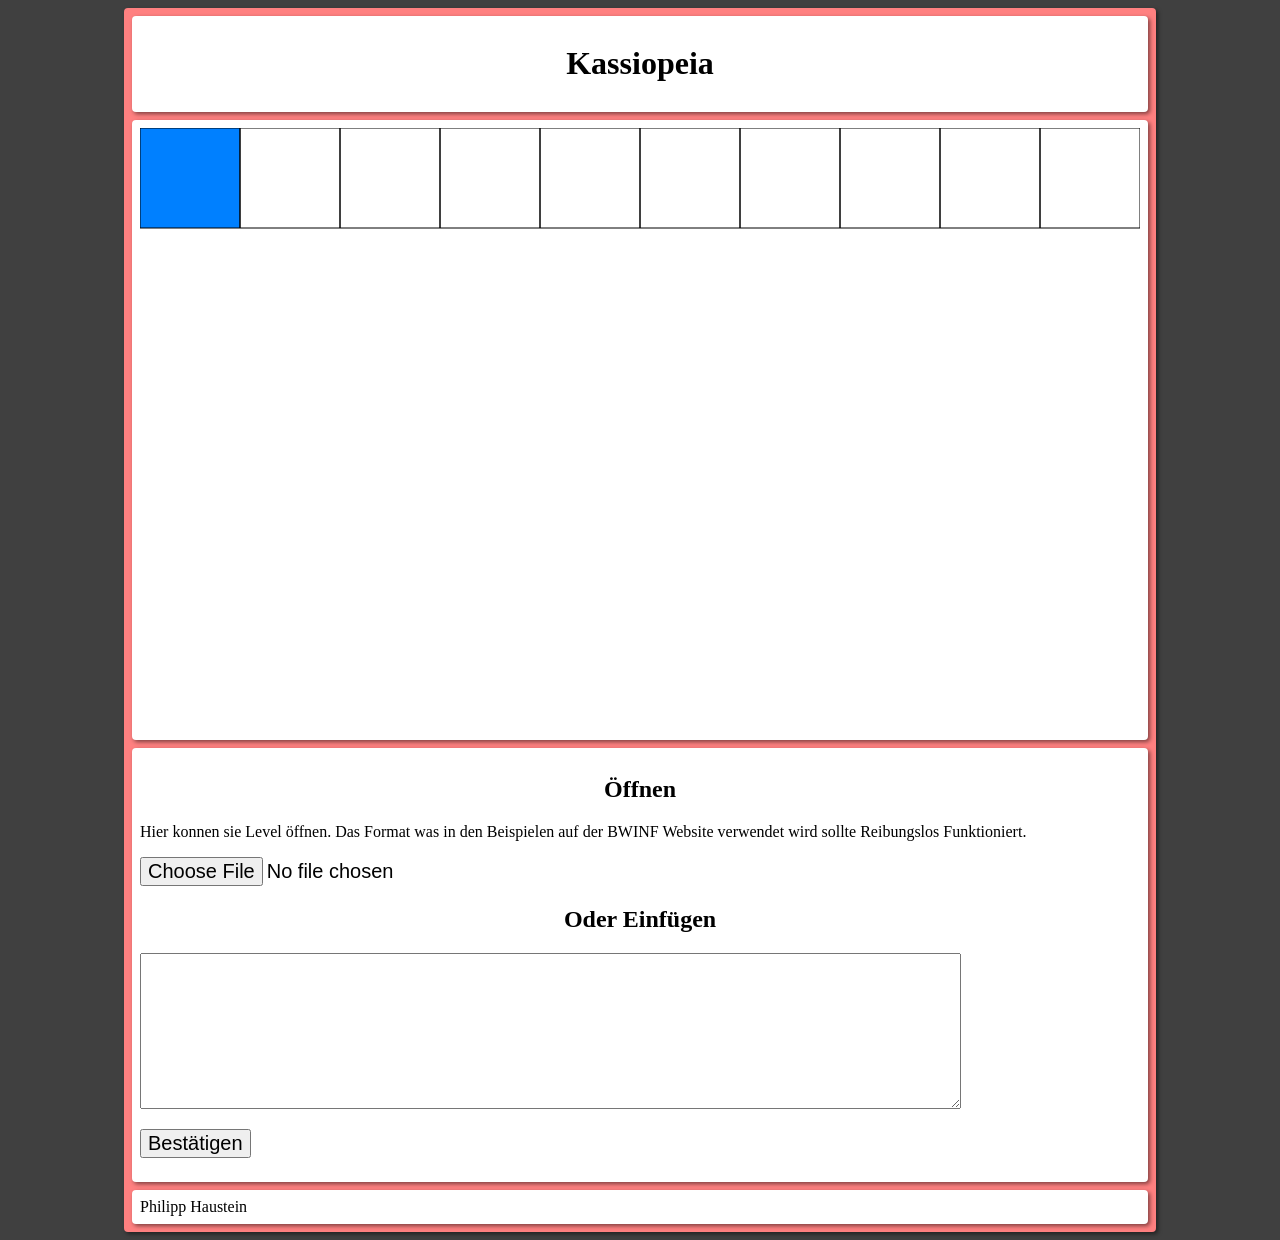
<file: Kassiopeia/Kassiopeia.html>
<!DOCTYPE html>
<html>
    <head>
        <title>Kassiopeia</title>
        <meta charset="UTF-8">
        <script src="Src/Tile.js"></script>
        <script src="Src/Vector2I.js"></script>
        <script src="Src/World.js"></script>
        <script src="Src/WorldRenderer.js"></script>
        <script src="Src/Renderer.js"></script>
        <script src="Src/Kassiopeia.js"></script>
        <link rel="stylesheet" href="../index.css"/>
    </head>
    <body onload="onload()">
        <div id="main">
            <header>
                <h1>Kassiopeia</h1>
            </header>
            <article id="article">
                <div id="content">
                    <canvas width="1000" height="600" id="canvas"></canvas>
                </div>
            </article>
            <article id="open">
                <div>
                    <h2>Öffnen</h2>
                    <p>
                        Hier konnen sie Level öffnen. Das Format
                        was in den Beispielen auf der BWINF Website verwendet wird sollte 
                        Reibungslos Funktioniert.
                    </p>
                    <form method="post">
                        <input id="file" type="file" accept="text/plain" style="font-size:15pt;"/>
                    </form>
                    <h2>Oder Einfügen</h2>
                    <p><textarea cols="100" rows="10" id="Text"></textarea></p>
                    <p><button style="font-size:15pt;" onclick="Submit()">Bestätigen</button></p>
                </div>
            </article>
            <footer>
                Philipp Haustein
            </footer>
        </div>
    </body>
</html>
</file>
<file: index.css>
body{
    background-color: #404040;
}header,article,footer{
    margin: 8px;
    padding: 8px;
    margin-left: auto;margin-right: auto;
    background-color: #FFFFFF;
    width: 1000px;
    display: table;
    border-radius: 4px;
    box-shadow: rgba(0,0,0,0.5) 2px 2px 4px 0px;
}h1,h2,h3,h4,h5,h6{
    text-align: center;
}#main{
    display: table;
    margin: 8px;
    padding-left: 8px;padding-right: 8px;
    margin-left: auto;margin-right: auto;
    background-color: #FF8080;
    border-radius: 4px;
    box-shadow: rgba(0,0,0,0.5) 2px 2px 4px 0px;
}.tacenter{
    text-align: center;
}.blacklink{
    color:black;
    text-decoration: none;
}.tiny{
    font-size: 80%;
    font-weight: normal;
}.middle{
    margin-left: auto;margin-right: auto;
}
</file>
